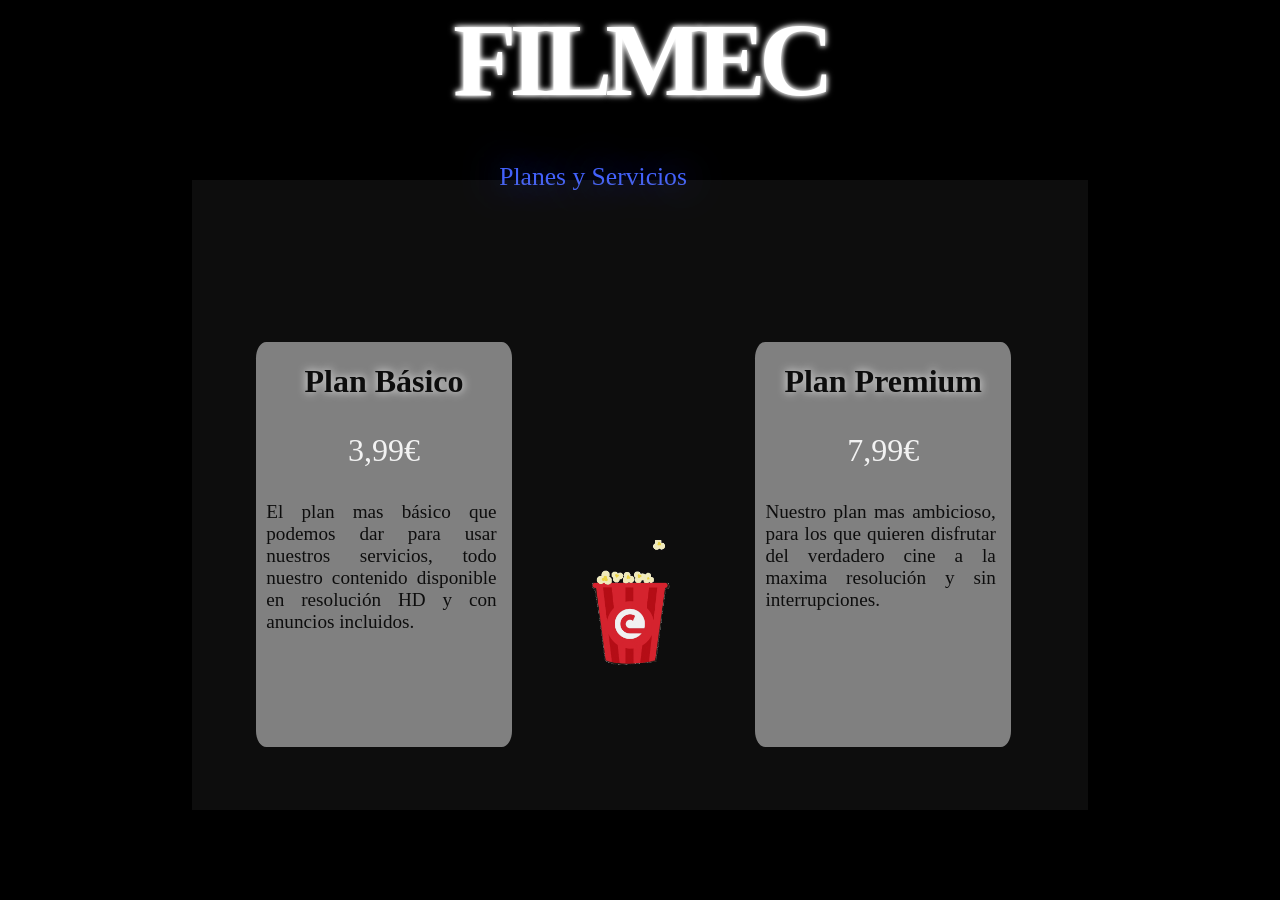
<file: index.html>
<!DOCTYPE html>
<html lang="es">
<head>
    <meta charset="UTF-8">
    <meta http-equiv="X-UA-Compatible" content="IE=edge">
    <meta name="viewport" content="width=device-width, initial-scale=1.0">
    <link rel="stylesheet" href="/CSS/style.css">
    <title>Estrategia de Precio</title>
</head>
<body>
    <img src="/img/giphy.gif" alt="p">

    <div class="contenedor">
        <header>
            <div class="area">FILMEC</div>
    </header>

    <div class="neon">Planes y Servicios</div>
    <div class="planb">

        <h1 class="tit">Plan Básico</h1>

        <p class="pr">3,99€</p>
        <p class="tex">El plan mas básico que podemos dar para usar nuestros servicios, todo nuestro contenido disponible en resolución HD y con anuncios incluidos.</p>

    </div>

    <div class="planp">

        <h1 class="tit2">Plan Premium</h1>
        <p class="pr2">7,99€</p>
        <p class="tex">Nuestro plan mas ambicioso, para los que quieren disfrutar del verdadero cine a la maxima resolución y sin interrupciones.</p>

    </div>
    <main>
    

    </main>
    </div>
    
</body>
</html>
</file>
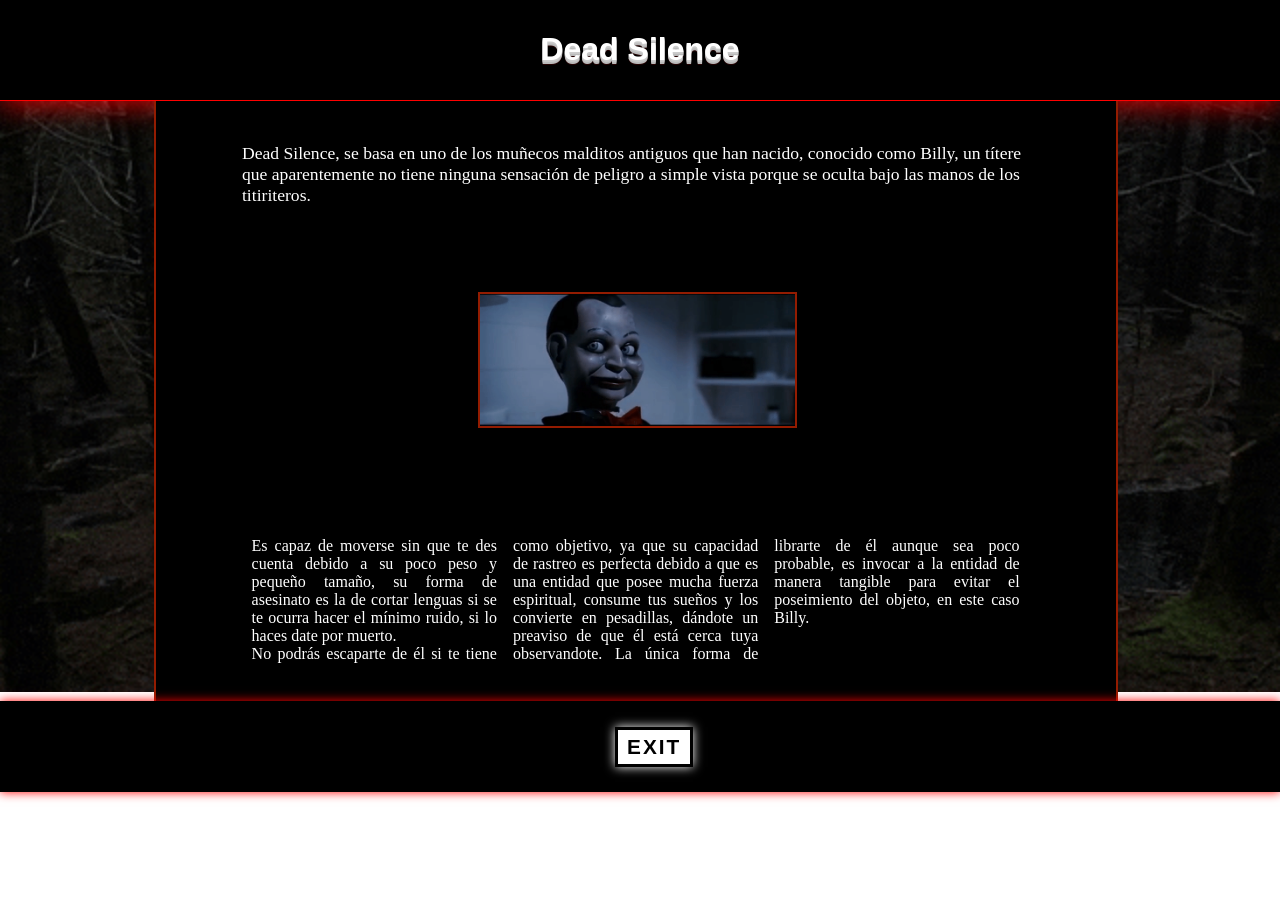
<file: dead.html>
<!DOCTYPE html>
<html lang="es">
<head>
    <meta charset="UTF-8">
    <meta http-equiv="X-UA-Compatible" content="IE=edge">
    <meta name="viewport" content="width=device-width, initial-scale=1.0">
    <link rel="stylesheet" href="./css/dead.css">
    <title>Dead Silence</title>
</head>
<body>
   

    <div class="contenedor">



        <header>

            <h1>Dead Silence</h1>
    

        </header>

        <main>

        <div class="pa1">

            <p>

                Dead Silence, se basa en uno de los muñecos malditos antiguos que han nacido, conocido como Billy, un títere que 
                aparentemente no tiene ninguna sensación de peligro a simple vista porque se oculta bajo las manos de los titiriteros.
            </p>

            <img src="./img/billy.gif" alt="billy" class="b">
        
        </div>

        <div class="pa2">

            <p class="colu">

                Es capaz de moverse sin que te des cuenta debido a su poco peso y pequeño tamaño, su forma de asesinato es la de cortar lenguas
                si se te ocurra hacer el mínimo ruido, si lo haces date por muerto.<br>
                No podrás escaparte de él si te tiene como objetivo, ya que su capacidad de rastreo es perfecta debido a que es una entidad 
                que posee mucha fuerza espiritual, consume tus sueños y los convierte en pesadillas, dándote un preaviso de que él está cerca
                tuya observandote. La única forma de librarte de él aunque sea poco probable, es invocar a la entidad de manera tangible para
                evitar el poseimiento del objeto, en este caso Billy.
            </p>

        </div>   
        
        </main>


        <footer>


            <div class="volver">

                <a href="./historiasmen.html" target="_self" rel="noopener noreferre" class="exit"> EXIT </a>
     
     
             </div>

        </footer>



    </div>
    
</body>
</html>
</file>
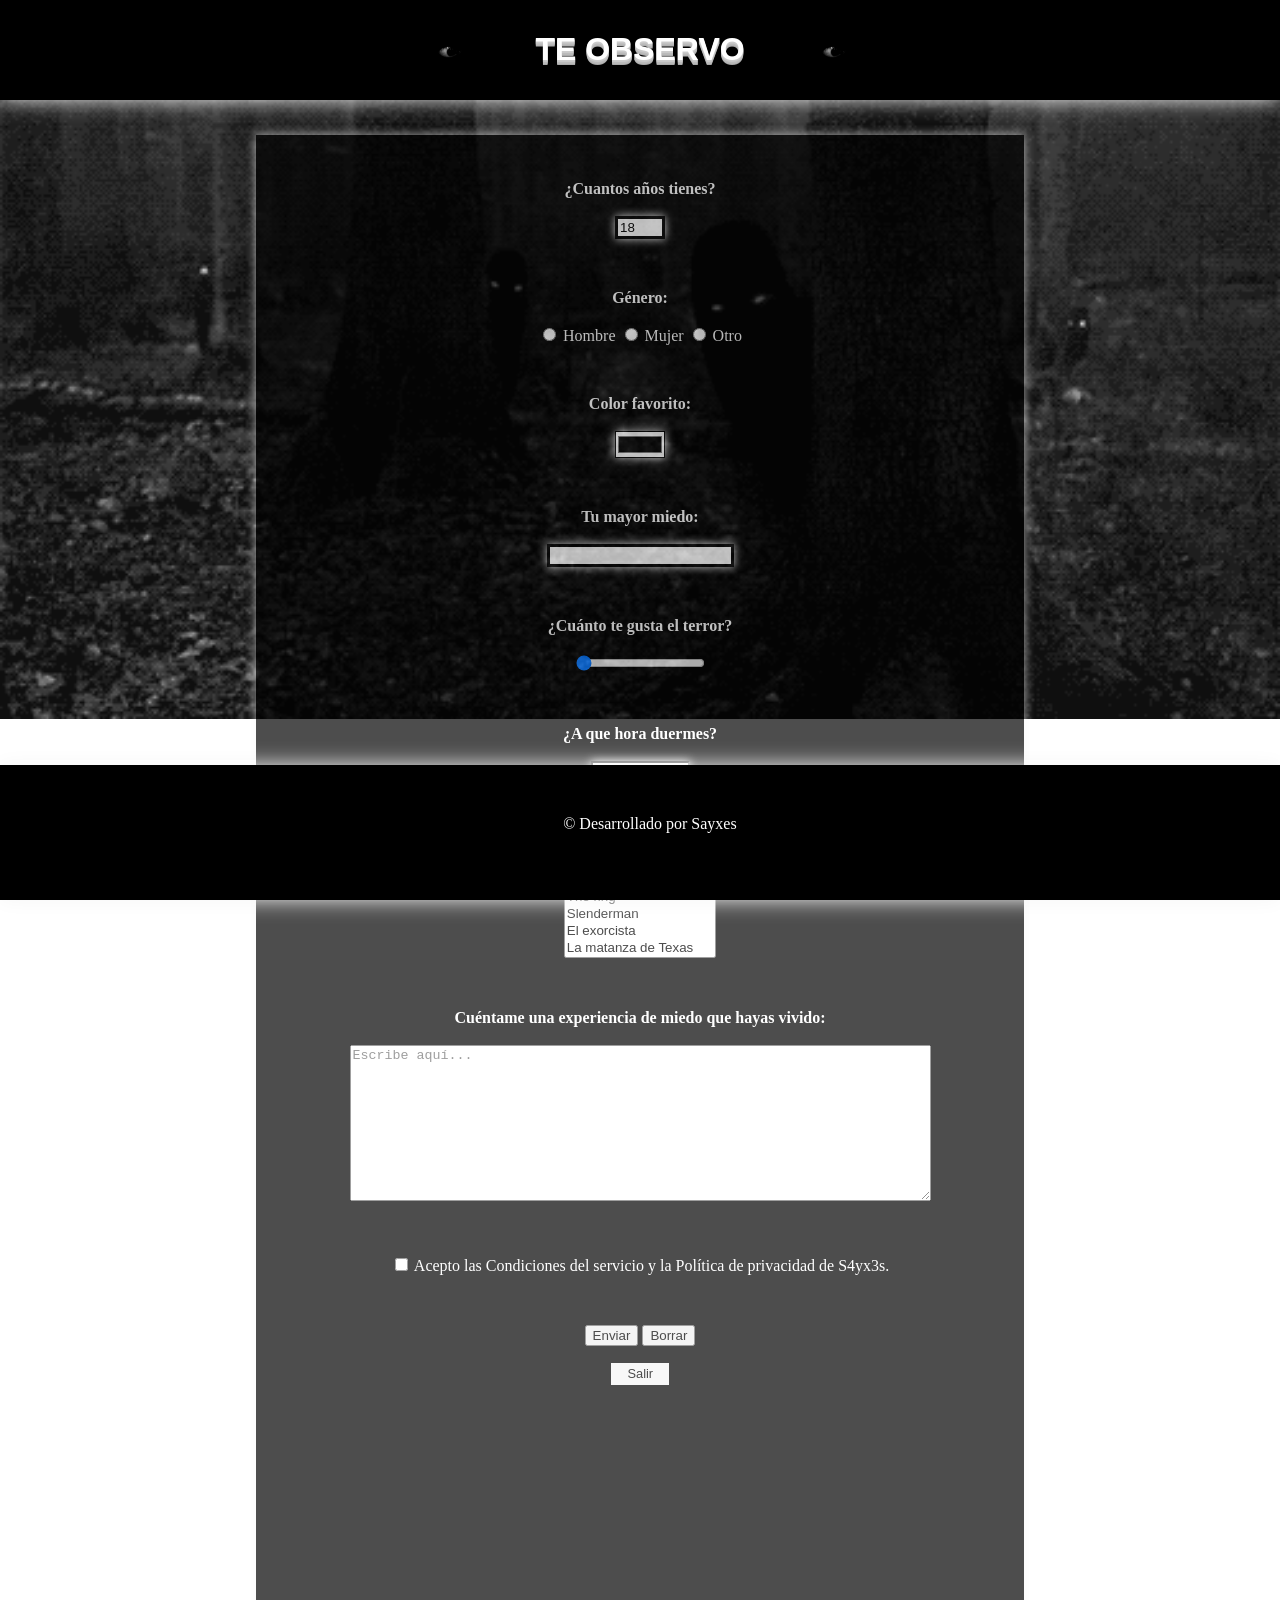
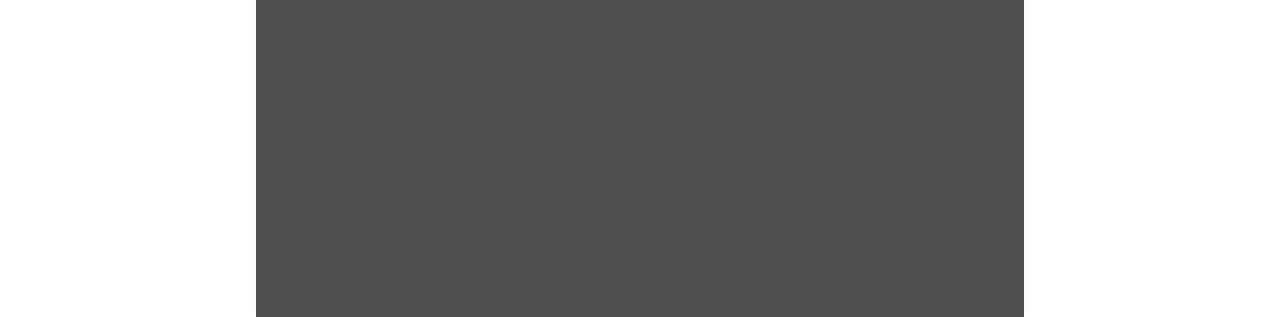
<file: form.html>
<!DOCTYPE html>
<html lang="es">
<head>
    <meta charset="UTF-8">
    <meta http-equiv="X-UA-Compatible" content="IE=edge">
    <meta name="viewport" content="width=device-width, initial-scale=1.0">
    <link rel="stylesheet" href="./css/form.css">
    <title>Formulario</title>
</head>
<body>

    <img src="./img/fonfor.gif" alt="fondo" class="fon">

    <div class="contenedor">

        <header>

            <h1>TE OBSERVO</h1>
            <img src="./img/ojo.gif" alt="ojo" class="oj">
            <img src="./img/ojo.gif" alt="ojo" class="oj1">

        </header>

        <main>
          
                <form>

                <fieldset> 

                    <p>
                    <label><b>¿Cuantos años tienes?</b></label>

                    <br>
                    <br>


                    <input type="number" name="años" max="80" min="18" value="18">
                    </p>
                
                    <br>
                    <p>
                    <label><b>Género:</b></label>
                    
                    <br>
                    <br>
                    <input type="radio" name="g" value="h"> Hombre
                    <input type="radio" name="g" value="m"> Mujer
                    <input type="radio" name="g" value="ot"> Otro

                    </p>
                    <br>

                    <p>
                    <label><b>Color favorito:</b></label>
                    <br>
                    <br>
                    <input type="color" name="fv">
                    
                    </p>

                    <br>
                    <p>
                        <label><b>Tu mayor miedo:</b></label>
                        <br>
                        <br>
                        <input type="text" name="miedo" size=21 class="mi" required>
                    </p>
                    
                    <br>
                    <p>
                        <label><b>¿Cuánto te gusta el terror?</b></label>
                        <br>
                        <br>
                        <input type="range" name="miedo" max=5 min=0 value=0>
                    </p>
                    <br>
                    <p>
                        <label><b>¿A que hora duermes?</b></label>
                        <br>
                        <br>
                        <input type="time" name="dormir">
                    </p>

                    <br>
                    <p>
                        <label><b>Elige las películas de terror que conozcas</b></label>
                        <br>
                        <br>
                        <select name="menu[]" size="5" multiple>

                            <option value="1">---------------------------------</option>
                            <option value="2">The ring</option>
                            <option value="3">Slenderman</option>
                            <option value="4">El exorcista</option>
                            <option value="5">La matanza de Texas</option>
                            <option value="6">Dead Silence</option>
                          </select>
                    </p>

                    <br>

                    <p>
                        <label><b>Cuéntame una experiencia de miedo que hayas vivido:</b></label>
                        <br>
                        <br>
                        <textarea name="texto" rows="10" cols="70" placeholder="Escribe aquí..."></textarea>
                    </p>
                    <br>
                    <p> 
                        <input type="checkbox" name="casilla" required>
                
                        
                        Acepto las Condiciones del servicio y la Política de privacidad de S4yx3s.
                
                    </p>  
                    <br>
                        <p>
                            <input type="submit" value="Enviar" class="boton">
                            <input type="reset" value="Borrar">
                           
                       
                        </p>


                 <p class="salir"><a href="./index.html" class="sal">Salir</a></p>    
                </fieldset>
                </form>
        </main>

  

        <footer>


            <p class="copy">© Desarrollado por Sayxes</p>

        </footer>




    </div>

    
</body>
</html>
</file>
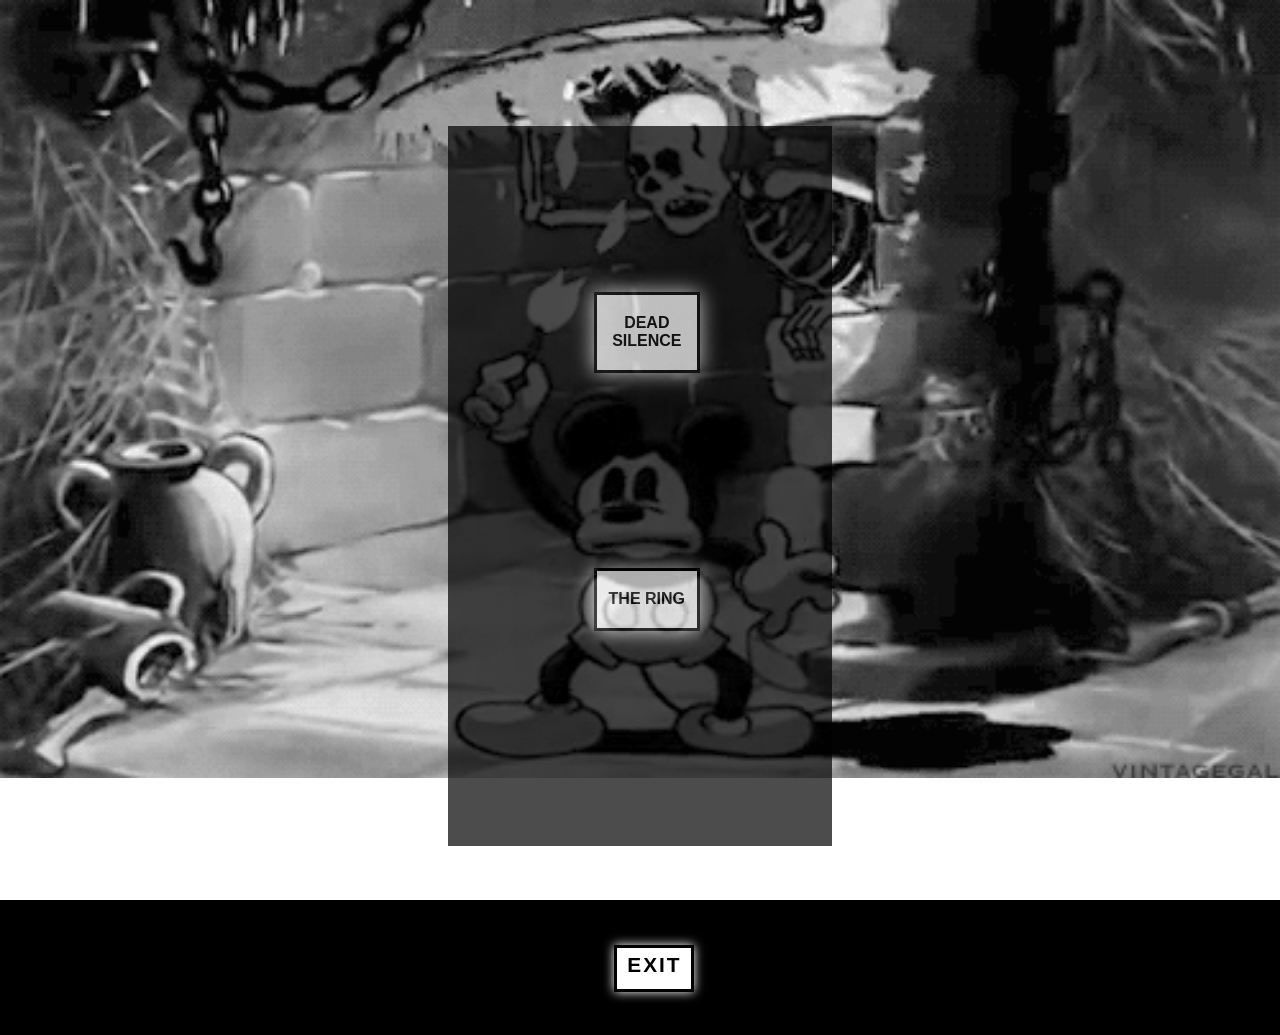
<file: historiasmen.html>
<!DOCTYPE html>
<html lang="es">
<head>
    <meta charset="UTF-8">
    <meta http-equiv="X-UA-Compatible" content="IE=edge">
    <meta name="viewport" content="width=device-width, initial-scale=1.0">
    <link rel="stylesheet" href="./css/historiasmen.css">
    <title>M3nu</title>
</head>
<body>

    
    <div class="contenedor">

        <main>

            <div class="d">

                <p><a href="./dead.html" target="_self" rel="noopener noreferre" class="dead">Dead Silence</a></p>
            </div>

            <div class="r">

                <p><a href="./ring.html" target="_self" rel="noopener noreferre" class="ring">The Ring</a></p>
            </div>           
            


        </main>


        





    </div>

    <footer>
        
        <div class="volver">

           <a href="./index.html" target="_self" rel="noopener noreferre" class="exit"> EXIT </a>


        </div>
    </footer>
</body>
</html>
</file>
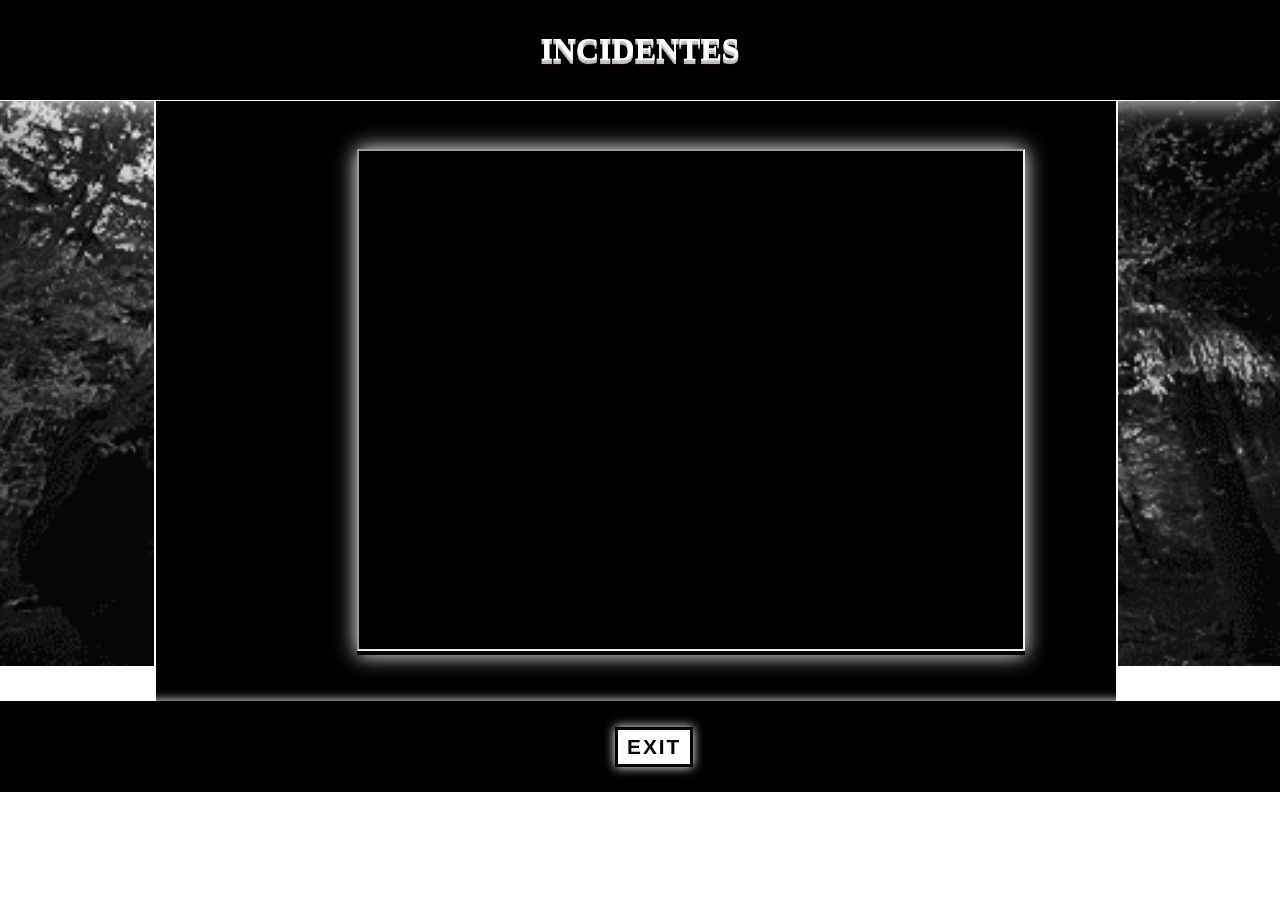
<file: incidentes.html>
<!DOCTYPE html>
<html lang="es">
<head>
    <meta charset="UTF-8">
    <meta http-equiv="X-UA-Compatible" content="IE=edge">
    <meta name="viewport" content="width=device-width, initial-scale=1.0">
    <link rel="stylesheet" href="./css/incidentes.css">
    <title>Incidentes</title>
</head>
<body>

    
    <div class="contenedor">



        <header>

            <h1>INCIDENTES</h1>
    

        </header>

        <main>
         
        <div class="v1">   

            <iframe width="664" height="498" src="https://www.youtube.com/embed/7_MYN0NT4mg" title="01000001 01011001 01010101 01000100 01000001"  allow="accelerometer; autoplay; clipboard-write; encrypted-media; gyroscope; picture-in-picture" allowfullscreen></iframe>
        
            
        </div> 

            
        </main>


        <footer>


            <div class="volver">

                <a href="./index.html" target="_self" rel="noopener noreferre" class="exit"> EXIT </a>
     
     
             </div>

        </footer>



    </div>
    
</body>
</html>
</file>
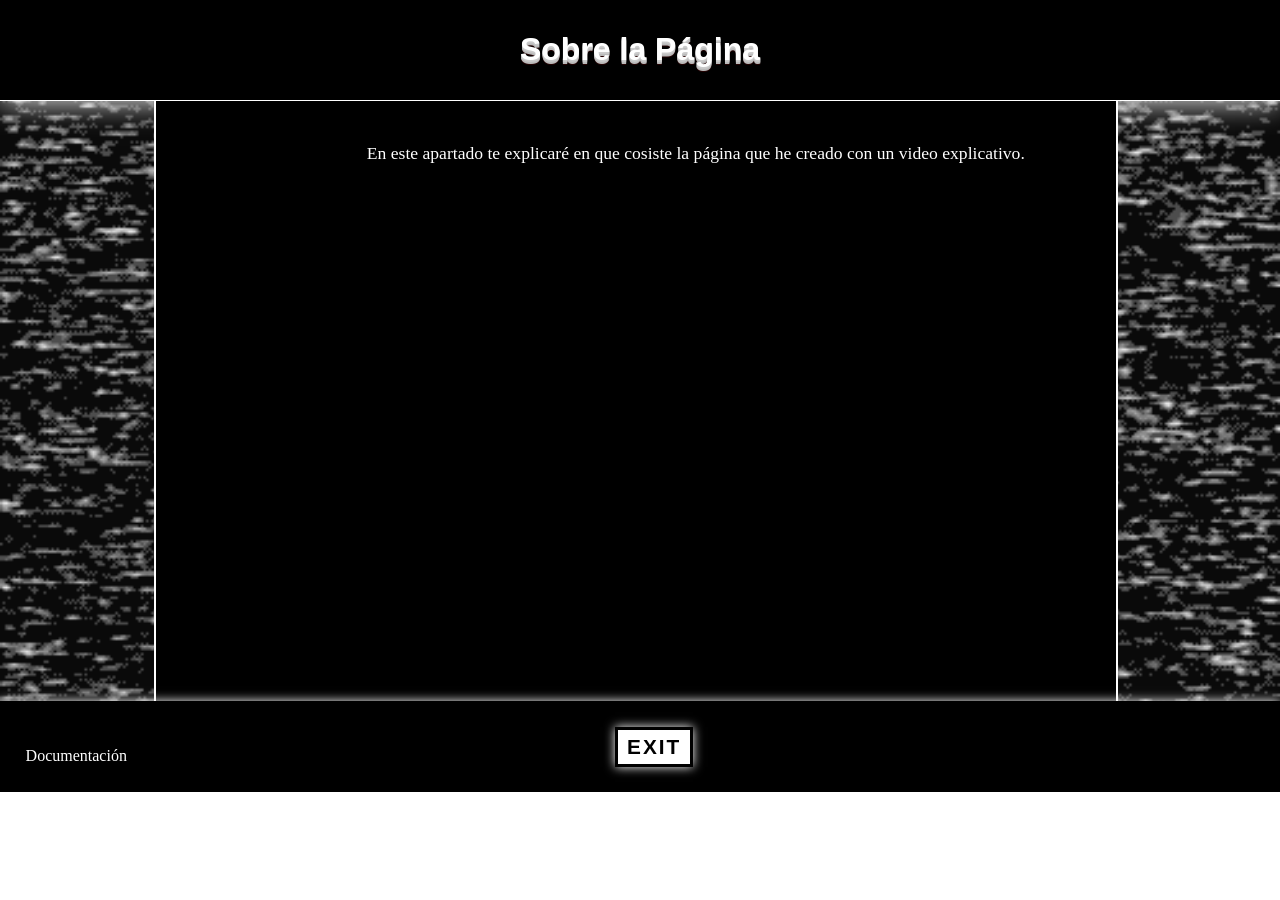
<file: info.html>
<!DOCTYPE html>
<html lang="es">
<head>
    <meta charset="UTF-8">
    <meta http-equiv="X-UA-Compatible" content="IE=edge">
    <meta name="viewport" content="width=device-width, initial-scale=1.0">
    <link rel="stylesheet" href="./css/info.css">
    <title>Sobre el Proyecto</title>
</head>
<body>

    <div class="contenedor">



        <header>

            <h1>Sobre la Página</h1>
    

        </header>

        <main>

            <div class="pa1">

                <p>
    
                    En este apartado te explicaré en que cosiste la página que he creado con un video explicativo.
                </p>
                
               

        
            </div>

            <iframe width="885" height="490" src="https://www.youtube.com/embed/evL-Nl5IHBw" title="Mi página web | Victor Ailas" frameborder="0" allow="accelerometer; autoplay; clipboard-write; encrypted-media; gyroscope; picture-in-picture" allowfullscreen></iframe>


    
        </main>


        <footer>


            <div class="volver">

                <a href="./index.html" target="_self" rel="noopener noreferre" class="exit"> EXIT </a>
     
     
             </div>

             <a href="./Crea una Web Sencilla.pdf" class="pdf">Documentación</a>
        </footer>



    </div>
    
</body>
</html>
</file>
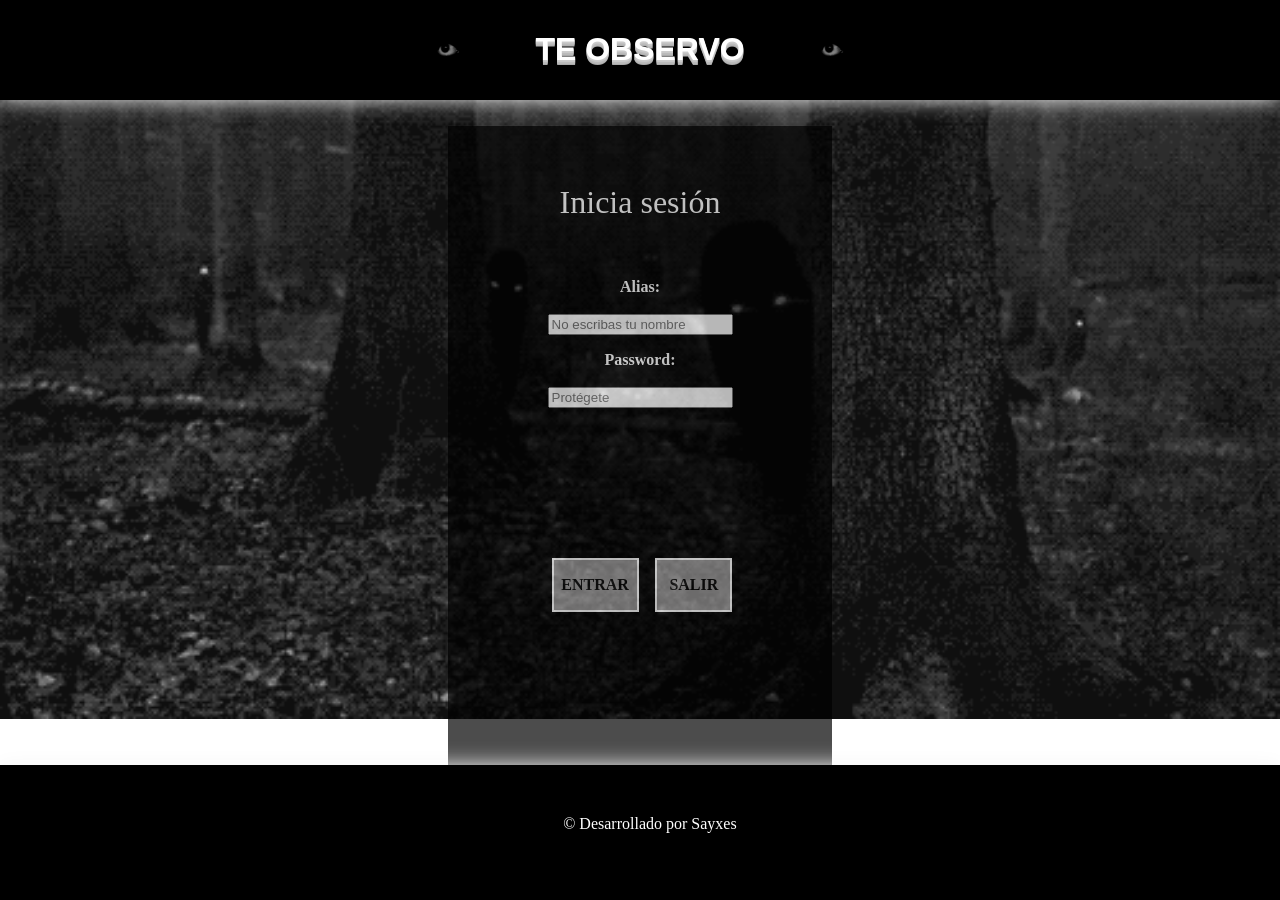
<file: iniform.html>
<!DOCTYPE html>
<html lang="es">
<head>
    <meta charset="UTF-8">
    <meta http-equiv="X-UA-Compatible" content="IE=edge">
    <meta name="viewport" content="width=device-width, initial-scale=1.0">
    <link rel="stylesheet" href="./css/iniform.css">
    <title>Formulario</title>
</head>
<body>

    <img src="./img/fonfor.gif" alt="fondo" class="fon">

    <div class="contenedor">

        <header>

            <h1>TE OBSERVO</h1>
            <img src="./img/ojo.gif" alt="ojo" class="oj">
            <img src="./img/ojo.gif" alt="ojo" class="oj1">

        </header>

        <main>
        
            <form action="procesarformulario.php" method="post">

         <fieldset>         
        <legend class="ti">Inicia sesi&oacute;n</legend>
        <p>
            
            <label id="ali"><b>Alias:</b></label>
            <br>
            <br>
            <input type="text" name="nom" size="21" placeholder="No escribas tu nombre">
            
            
        
        </p>
    
        <p>
            <label id="contra"><b>Password:</b></label>
            <br>
            <br>
    
            <input type="password" name="psw" size="21" placeholder="Protégete">
    
        </p>


    </fieldset>  
        
        </form>

        <div class="ent">

            <p class="entr"><a href="./form.html" target="_self" rel="noopener noreferrer" class="entrar">ENTRAR</a></p>
        </div>


        <div class="ex">

            <p class="bex"><a href="./index.html" target="_self" rel="noopener noreferrer" class="exit">SALIR</a></p>
        </div>


        </main>
     

        <footer>


            <p class="copy">© Desarrollado por Sayxes</p>

        </footer>




    </div>

    
</body>
</html>
</file>
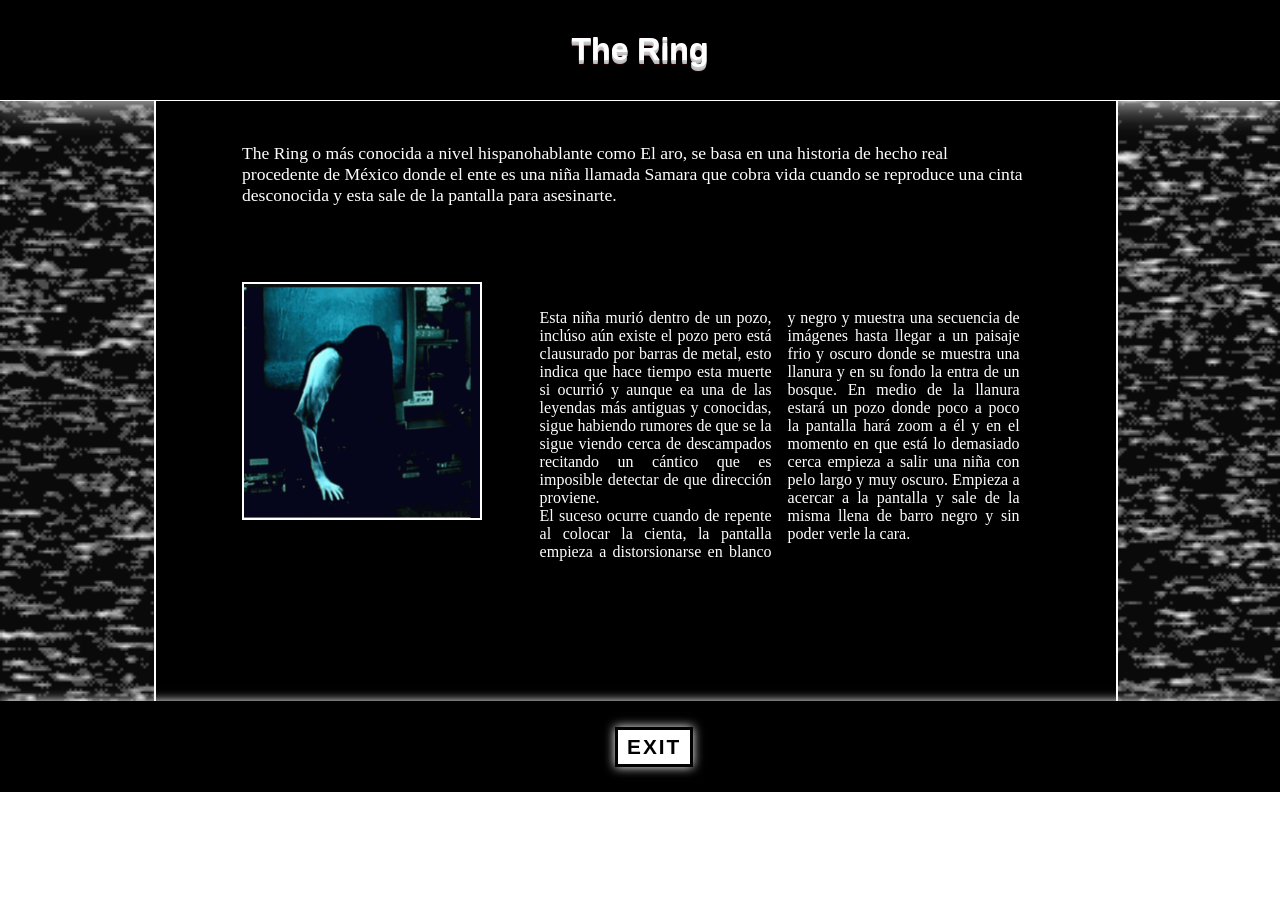
<file: ring.html>
<!DOCTYPE html>
<html lang="es">
<head>
    <meta charset="UTF-8">
    <meta http-equiv="X-UA-Compatible" content="IE=edge">
    <meta name="viewport" content="width=device-width, initial-scale=1.0">
    <link rel="stylesheet" href="./css/ring.css">
    <title>The Ring</title>
</head>
<body>

    <div class="contenedor">



        <header>

            <h1>The Ring</h1>
    

        </header>

        <main>

            <div class="pa1">

                <p>
    
                    The Ring o más conocida a nivel hispanohablante como El aro, se basa en una historia de hecho real procedente de México
                    donde el ente es una niña llamada Samara que cobra vida cuando se reproduce una cinta desconocida y esta sale de la pantalla
                    para asesinarte.
                </p>
                
                <img src="./img/thering.gif" alt="ring" class="r">

        
            </div>



            <div class="pa2">

                <p class="colu">
    
                Esta niña murió dentro de un pozo, inclúso aún existe el pozo pero está clausurado por barras de metal, esto 
                indica que hace tiempo esta muerte si ocurrió y aunque ea una de las leyendas más antiguas y conocidas,
                sigue habiendo rumores de que se la sigue viendo cerca de descampados recitando un cántico que es imposible
                detectar de que dirección proviene.<br>
                El suceso ocurre cuando de repente al colocar la cienta, la pantalla empieza a distorsionarse en blanco y negro 
                y muestra una secuencia de imágenes hasta llegar a un paisaje frio y oscuro donde se muestra una llanura y en su fondo
                la entra de un bosque. En medio de la llanura estará un pozo donde poco a poco la pantalla hará zoom a él y en el 
                momento en que está lo demasiado cerca empieza a salir una niña con pelo largo y muy oscuro.
                Empieza a acercar a la pantalla y sale de la misma llena de barro negro y sin poder verle la cara.
                </p>
            </div>
        </main>


        <footer>


            <div class="volver">

                <a href="./historiasmen.html" target="_self" rel="noopener noreferre" class="exit"> EXIT </a>
     
     
             </div>

        </footer>



    </div>
    
</body>
</html>
</file>
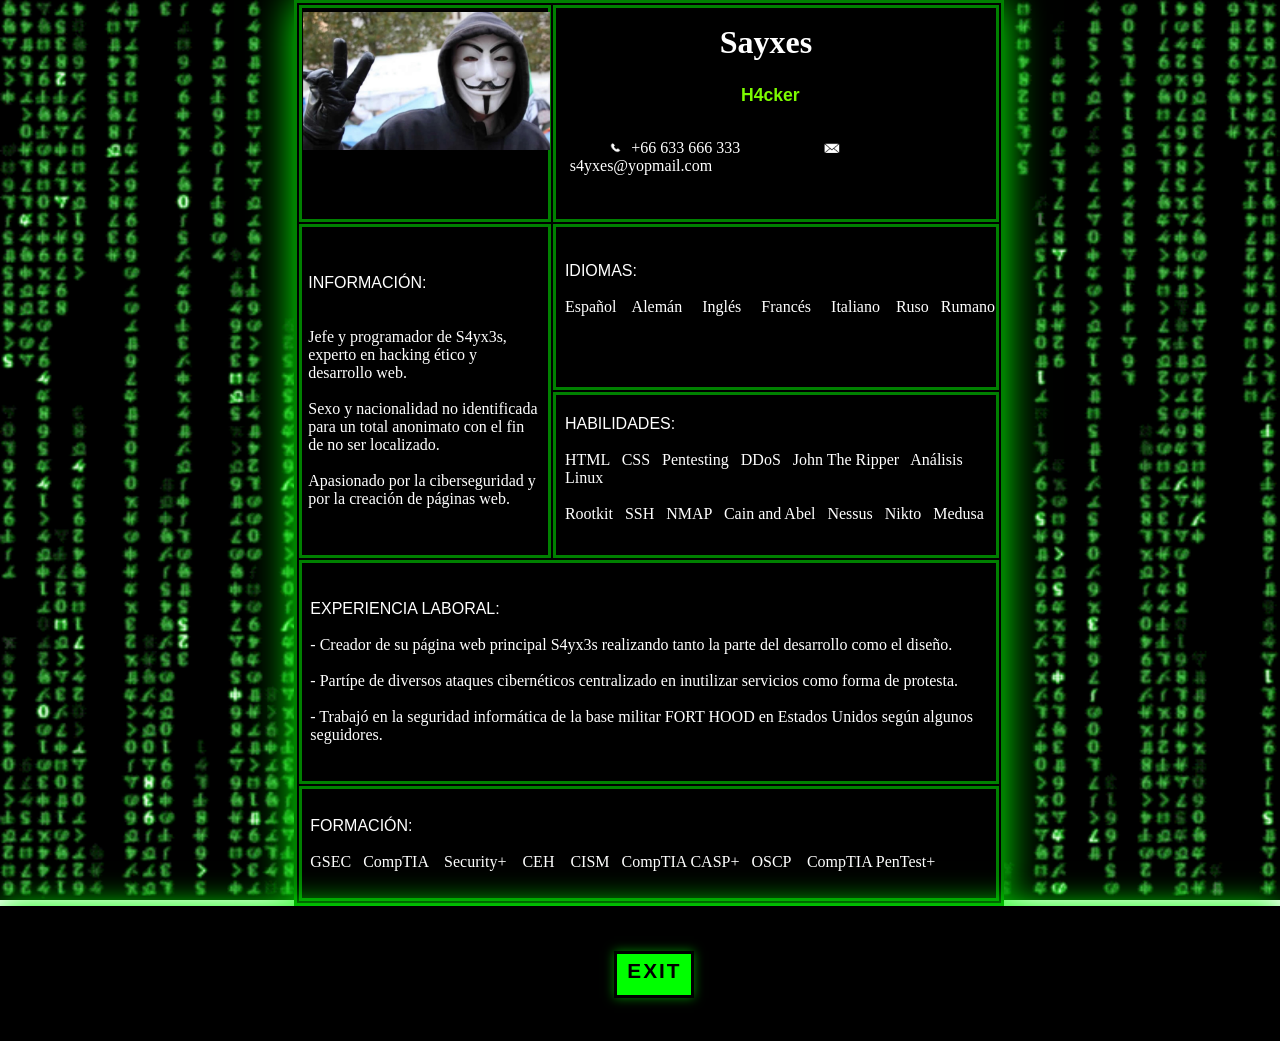
<file: sayxes.html>
<!DOCTYPE html>
<html lang="es">
<head>
    <meta charset="UTF-8">
    <meta http-equiv="X-UA-Compatible" content="IE=edge">
    <meta name="viewport" content="width=device-width, initial-scale=1.0">
    <link rel="stylesheet" href="./css/sayxes.css">
    <title>Sayxes</title>
</head>
<body>

    <img src="./img/fondosay.gif" alt="señal" class="sayfondo">
    <main>

        <table>
            <tr>
                <td class="ft"><img src="./img/sayfoto.jpg" alt="anony" class="foto"></td>

                <td colspan=5>

                    <h1 class="s">Sayxes</h1>
                    <h2 class="h">H4cker</h2>

                    <p class="con">
                    <img src="./img/telefono.jpg" alt="telefono" class="tl">+66 633 666 333
                    </p>
                    
                    <p class="con">
                    <img src="./img/email.jpg" alt="email" class="email">s4yxes@yopmail.com
                    </p>
                </td>
               
                
            </tr>

            <tr>
                
                <td rowspan=2 class="info">

                    <p class="info">
                        <span class="pe1">INFORMACI&Oacute;N:</span>
                        <br>
                        <br>
                        <br>
                        Jefe y programador de S4yx3s, experto en hacking &eacute;tico y desarrollo web.
                        <br>
                        <br>
                        Sexo y nacionalidad no identificada para un total anonimato con el fin de no ser localizado.
                        <br>
                        <br>
                        Apasionado por la ciberseguridad y por la creaci&oacute;n de p&aacute;ginas web. 

                    </p>
                </td>


                <td colspan=5 >
                    
                    <p class="idio">
                    <span class="idi">IDIOMAS:</span>
                        <br>
                        <br>
                         Español &nbsp; &nbsp;Alem&aacute;n &nbsp; &nbsp; Ingl&eacute;s &nbsp; &nbsp; Franc&eacute;s 
                         &nbsp; &nbsp; Italiano &nbsp; &nbsp;Ruso&nbsp; &nbsp;Rumano

                    </p>
                </td>
             

            </tr>
            <tr>
                <td colspan=5>

                    
            <p class="hab">
                <span class="hab1">HABILIDADES:</span>
                <br>
                <br>
               
                HTML&nbsp; &nbsp;CSS&nbsp; &nbsp;Pentesting&nbsp; &nbsp;DDoS&nbsp; &nbsp;John The Ripper&nbsp; &nbsp;An&aacute;lisis&nbsp; &nbsp;
                Linux
                <br>
                <br>
                Rootkit&nbsp; &nbsp;SSH&nbsp; &nbsp;NMAP&nbsp; &nbsp;Cain and Abel&nbsp; &nbsp;Nessus&nbsp; &nbsp;Nikto&nbsp; &nbsp;Medusa
            </p>

                </td>
                
                

            </tr>
            <tr>
                <td colspan=6>
                    <p class="exp">
                        <span class="exp1">EXPERIENCIA LABORAL:</span>
                       <br>
                       <br>

                    - Creador de su p&aacute;gina web principal S4yx3s realizando tanto la parte del desarrollo como el diseño.
                    <br>
                    <br>
                    - Part&iacute;pe de diversos ataques cibern&eacute;ticos centralizado en inutilizar servicios como forma de protesta.
                    <br>
                    <br>
                    - Trabajó en la seguridad inform&aacute;tica de la base militar FORT HOOD en Estados Unidos según algunos seguidores.
                    </p>
                </td>
                
                

            </tr>
            <tr>
                <td colspan=6>
                    <p class="for">
                        
                        <span class="for1">FORMACI&Oacute;N:</span>
                        <br>
                        <br>
                        GSEC&nbsp; &nbsp;CompTIA &nbsp; &nbsp;Security+&nbsp; &nbsp; CEH &nbsp; &nbsp;CISM&nbsp; &nbsp;CompTIA CASP+&nbsp; &nbsp;OSCP&nbsp; &nbsp;
                        CompTIA PenTest+

                       
                    </p>
                </td>
                
                

            </tr>
        </table>
    </main>
    <footer>
        <div class="volver">

            <a href="./index.html" target="_self" rel="noopener noreferre" class="exit"> EXIT </a>


        </div>
    </footer>
</body>
</html>
</file>
<file: CSS/style.css>
body, html { 
    margin: 0px; 
    padding:0; 
    height:100%; 
    background-color: black;

}
  .contenedor { 
    min-height:100%; 
    position:relative; 
  } 



.area {
  text-align: center;
  font-family:'Segoe UI', Tahoma, Geneva, Verdana, sans-serif
  margin-top: 1%;
  font-size: 6.5em;
  color: #fff;
  letter-spacing: -7px;
  font-weight: 700;
  text-transform: uppercase;
  text-shadow: 0px 0px 5px #fff, 0px 0px 7px #fff;
}

@keyframes blur {
  from {
    text-shadow:0px 0px 10px #fff,
      0px 0px 10px #fff, 
      0px 0px 25px #fff,
      0px 0px 25px #fff,
      0px 0px 25px #fff,
      0px 0px 25px #fff,
      0px 0px 25px #fff,
      0px 0px 25px #fff,
      0px 0px 50px #fff,
      0px 0px 50px #fff,
      0px 0px 50px #7B96B8,
      0px 0px 150px #7B96B8,
      0px 10px 100px #7B96B8,
      0px 10px 100px #7B96B8,
      0px 10px 100px #7B96B8,
      0px 10px 100px #7B96B8,
      0px -10px 100px #7B96B8,
      0px -10px 100px #7B96B8;
  }
}

main{
    position: absolute;
    left: 15%;
    top: 20%;
    background-color: grey;
    width: 70%;
    height: 70%;
    opacity: 0.1;
}

@font-face {
    font-family: neon;
    src: url(https://s3-us-west-2.amazonaws.com/s.cdpn.io/707108/neon.ttf);
  }
  

  .neon {
    position: absolute;
    left: 39%;
    font-family: neon;
    color: #4261fb;
    font-size: 2vw;
    line-height: 9vw;
    text-shadow: 0 0 3vw #4261fb;
  }
  

  .neon {
    animation: neon 1s ease infinite;
    -moz-animation: neon 1s ease infinite;
    -webkit-animation: neon 1s ease infinite;
  }
  
  @keyframes neon {
    0%,
    100% {
      text-shadow: 0 0 1vw #4261fb, 0 0 3vw #4261fb, 0 0 10vw #4261fb, 0 0 10vw #4261fb, 0 0 .4vw #4261fb, .5vw .5vw .1vw #4261fb;
      color: #ffffff;
    }
    50% {
      text-shadow: 0 0 .5vw #800E0B, 0 0 1.5vw #800E0B, 0 0 5vw #800E0B, 0 0 5vw #800E0B, 0 0 .2vw #800E0B, .5vw .5vw .1vw #4261fb;
      color: #4261fb;
    }
  }
  
  .planb{
    position: absolute;
    background: grey;
    left: 20%;
    top: 38%;
    width: 20%;
    height: 45%;
    border-radius: 4%;
  }
  .tit{
    text-align: center;
    color: black;
    text-shadow: 0px 0px 10px rgb(255, 255, 255);
  }
  
  .planp{
    position: absolute;
    background: grey;
    left:59%;
    top: 38%;
    width: 20%;
    height: 45%;
    border-radius: 4%;
  }
  .tit2{
    text-align: center;
    color: black;
    text-shadow: 0px 0px 10px rgb(255, 255, 255);
  }
  
  .pr {
    font-size: 2em;
    color: #fff;
    text-align: center;
    -webkit-animation: glow 1s ease-in-out infinite alternate;
    -moz-animation: glow 1s ease-in-out infinite alternate;
    animation: glow 0.5s ease-in-out infinite alternate;
  }
  
  @-webkit-keyframes glow {
    from {
      text-shadow: 0 0 10px #fff, 0 0 20px #fff, 0 0 30px #209113, 0 0 40px #209113, 0 0 50px #209113, 0 0 60px #209113, 0 0 70px #209113;
    }
    to {
      text-shadow: 0 0 20px #fff, 0 0 30px #2cc240, 0 0 40px #2cc240, 0 0 50px #2cc240, 0 0 60px #2cc240, 0 0 70px #2cc240, 0 0 80px #2cc240;
    }
  }

  .tex{

    
    text-align: justify;
    width: 90%;
    margin-left: 4%;
    margin-top: 6%;
    font-size: 1.2em;
  }

  .pr2 {
    font-size: 2em;
    color: #fff;
    text-align: center;
    -webkit-animation: glow1 1s ease-in-out infinite alternate;
    -moz-animation: glow1 1s ease-in-out infinite alternate;
    animation: glow1 0.5s ease-in-out infinite alternate;
  }
  
  @-webkit-keyframes glow1 {
    from {
      text-shadow: 0 0 10px #fff, 0 0 20px #fff, 0 0 30px #df0303, 0 0 40px #df0303, 0 0 50px #df0303, 0 0 60px #df0303, 0 0 70px #df0303;
    }
    to {
      text-shadow: 0 0 20px #fff, 0 0 30px #e22d2d, 0 0 40px #e22d2d 0 0 50px #e22d2d, 0 0 60px #e22d2d, 0 0 70px #e22d2d, 0 0 80px #e22d2d;
    }
  }

  img{

    position: absolute;
    left: 44%;
    top: 60%;
    width: 10%;
  }
</file>
<file: css/dead.css>
body, html { 
    margin: 0px; 
    padding:0; 
    height:100%; 
}

body{

    background-image: url(../img/dead.gif);
    background-repeat: no-repeat;
    background-size: 100%;

}
  .contenedor { 
    min-height:100%; 
    position:relative; 
  } 

  header{

    position: static;
    padding:10px; 
    height: 80px; 
    background:black; 
    border-bottom: 1px solid red;
    color: white;
    font-size: 1em;
    font-weight: bold;
    font-family: Helvetica;
    box-shadow: 0 0 30px red;
    text-shadow: 
      0 1px 0 #ccc, 
      0 2px 0 #c9c9c9, 
      0 3px 0 #bbb, 
      0 4px 0 #b9b9b9, 
      0 5px 0 rgb(37, 3, 3), 
      0 6px 1px rgba(0,0,0,.1), 
      0 0 5px rgba(0,0,0,.1), 
      0 1px 3px rgba(0,0,0,.3), 
      0 3px 5px rgba(0,0,0,.2), 
      0 5px 10px rgba(0,0,0,.25), 
      0 10px 10px rgba(0,0,0,.2), 
      0 20px 20px rgba(0,0,0,.15);

    text-align: center;



    
  }

    main { 
    
        position: relative;
        left: 12%;
        background-color:black;
        width: 75%;
        height: 600px;
        border-left: 2px solid #931C01;
        border-right: 2px solid #931C01;
       
      
  }

  div.pa1{

    position:absolute;
    top:4%;
    left: 9%;
    color: white;
    font-size: 1.1em;
    width: 82%;
  }

  .b{

    position: absolute;
    top:170%;
    left: 30%;
    width: 40%;
    border: 2px solid #931C01;
  }

  .pa2{

    position: absolute;
    width: 80%;
    left: 10%;
    color: white;
    top:70%
  }
  .colu{

    column-count: 3;
    text-align: justify;
  }
  footer{
    position: relative;
    background: black;
    height: 10%;
    padding: 2%;
    box-shadow: 0 0 10px red;
  
}


.volver{
    position: relative;
    left: 48%;
    top: 33%;
    background-color: white;
    width: 5%;
    height: 23%;
    text-align: center;
    font-size: 1.3em;
    margin: 0%;
    padding: 5px;
    border: 3px black solid;
    box-shadow: 0 0 10px white;
    letter-spacing: 2px;
  
 
}
a.exit {
    color:black;
    font-weight: bold;
    text-decoration: none;
    font-family:Verdana, Geneva, Tahoma, sans-serif
    
}
.volver:hover{

    background-color: red;
    border: 2px solid white;

}
</file>
<file: css/form.css>
body, html { 
    margin: 0px; 
    padding:0; 
    height:100%; 
}

.contenedor { 
    min-height:100%; 
    position:relative; 
    

  } 

.fon{

    position: fixed;
    width: 100%;
}


header{

    position: static;
    padding:10px; 
    height: 80px; 
    background:black; 
    color: white;
    font-size: 1em;
    font-weight: bold;
    font-family: Helvetica;
    box-shadow: 0 0 20px whitesmoke;
    text-shadow: 
      0 1px 0 #ccc, 
      0 2px 0 #c9c9c9, 
      0 3px 0 #bbb, 
      0 4px 0 #b9b9b9, 
      0 5px 0 #aaa, 
      0 6px 1px rgba(0,0,0,.1), 
      0 0 5px rgba(0,0,0,.1), 
      0 1px 3px rgba(0,0,0,.3), 
      0 3px 5px rgba(0,0,0,.2), 
      0 5px 10px rgba(0,0,0,.25), 
      0 10px 10px rgba(0,0,0,.2), 
      0 20px 20px rgba(0,0,0,.15);

    text-align: center;



    
  }

.oj{

    position: absolute;
    top: 2.8%;
    left: 33%;
    width: 4%;
}
.oj1{

    position: absolute;
    top: 2.8%;
    left: 63%;
    width: 4%;
}

main{

    position: absolute;
    top: 15%;
    left: 20%;
    height: 198%;
    width: 60%;
    background-color: black;
    opacity: 0.7;
    box-shadow: 0 0 10px whitesmoke;
  
}

form{

  color: white;
  text-align: center;
  margin-top: 3%;
}

fieldset{

  border: 0;
}

.mi{

  box-shadow: 0 0 10px white;
  border: 3px solid black;

}
input[type="number"] {

box-shadow: 0 0 10px white;
border: 3px solid black;


}
input[type="color"] {

  background-color: white;
  padding: 0%;
  box-shadow: 0 0 10px white;
  
}

input[type="time"] {

  box-shadow: 0 0 10px white;
  
}

.salir{

  position: relative;
  left: 46%;
  top: 33%;
  background-color:whitesmoke;
  width: 7%;
  height: 23%;
  text-align: center;
  font-size: 0.8em;
  padding: 3px;
  border: 1px black solid;
}

a.sal{

  color:black;
    text-decoration: none;
    font-family:Verdana, Geneva, Tahoma, sans-serif
}



footer { 
    height: 15%; 
    background:black; 
    width:100%; 
    position:fixed; 
    bottom:0; 
    left:0; 
    box-shadow: 0 0 20px whitesmoke;
   
    
  }

  .copy {
    position:absolute;
    left: 44%;
    top: 25%;
    color: white;
    font-size: 100%;
  }
</file>
<file: css/historiasmen.css>
body, html { 
    margin: 0px; 
    padding:0; 
    height:100%; 
    
}

body {

    background-image: url(../img/fondohis.gif);
    background-repeat: no-repeat;
    background-size:100%;
}

.contenedor { 
    min-height:100%; 
    position:relative; 
} 

main{

    position: absolute;
    top: 14%;
    left: 35%;
    height: 80%;
    width: 30%;
    background-color: black;
    opacity: 0.7;

}

div.d{

    
    position: relative;
    top: 23%;
    left: 38%;
    background-color: whitesmoke;
    width: 24%;
    padding: 1%;
    border: 3px solid black;
    font-family:'Trebuchet MS', 'Lucida Sans Unicode', 'Lucida Grande', 'Lucida Sans', Arial, sans-serif;
    text-transform: uppercase;
    font-weight: bold;
    box-shadow: 0 0 20px white;
    text-align: center;
    
}



a.dead{

    text-decoration: none;
    color:black;
    
}

.d:hover{

    background-color:red ;
    box-shadow: 0 0 20px red;
    font-size: 1.1em;
    width: 26%;
    border: 3px white solid;
}


div.r{

    
    position: relative;
    top: 50%;
    left: 38%;
    background-color: whitesmoke;
    width: 24%;
    padding: 1%;
    border: 3px solid black;
    font-family:'Trebuchet MS', 'Lucida Sans Unicode', 'Lucida Grande', 'Lucida Sans', Arial, sans-serif;
    text-transform: uppercase;
    font-weight: bold;
    box-shadow: 0 0 20px white;
    text-align: center;
    
}



a.ring{

    text-decoration: none;
    color:black;
    
}

.r:hover{

    background-color:red ;
    box-shadow: 0 0 20px red;
    font-size: 1.1em;
    border: 3px white solid;
    
}

div.s{

    
    position: relative;
    top: 50%;
    left: 38%;
    background-color: whitesmoke;
    width: 24%;
    padding: 1%;
    border: 3px solid black;
    font-family:'Trebuchet MS', 'Lucida Sans Unicode', 'Lucida Grande', 'Lucida Sans', Arial, sans-serif;
    text-transform: uppercase;
    font-weight: bold;
    box-shadow: 0 0 20px white;
    text-align: center;
    
}



a.slen{

    text-decoration: none;
    color:black;
    
}

.s:hover{

    background-color:red ;
    box-shadow: 0 0 20px red;
    font-size: 1.1em;
    border: 3px white solid;
    
}




footer{
    position: relative;
    background: black;
    height: 15%;
    box-shadow: 0 0 10px white;
  
}


.volver{
    position: relative;
    left: 48%;
    top: 33%;
    background-color: white;
    width: 5%;
    height: 23%;
    text-align: center;
    font-size: 1.3em;
    margin: 0%;
    padding: 5px;
    border: 3px black solid;
    box-shadow: 0 0 10px white;
    letter-spacing: 2px;
  
 
}
a.exit {
    color:black;
    font-weight: bold;
    text-decoration: none;
    font-family:Verdana, Geneva, Tahoma, sans-serif
    
}
.volver:hover{

    background-color: red;
    border: 2px solid white;

}
</file>
<file: css/incidentes.css>
body, html { 
    margin: 0px; 
    padding:0; 
    height:100%; 

}

body {

    background-image: url(../img/inci.gif);
    background-repeat: no-repeat;
    background-size:100%;
}


.contenedor { 
    min-height:100%; 
    position:relative; 
  } 



  header{

    position: static;
    padding:10px; 
    height: 80px; 
    background:black; 
    border-bottom: 1px solid white;
    color: white;
    font-size: 1em;
    font-weight: bold;
    font-family:Georgia, 'Times New Roman', Times, serif;
    box-shadow: 0 0 30px white;
    text-shadow: 
      0 1px 0 #ccc, 
      0 2px 0 #c9c9c9, 
      0 3px 0 #bbb, 
      0 4px 0 #b9b9b9, 
      0 5px 0 rgb(37, 3, 3), 
      0 6px 1px rgba(0,0,0,.1), 
      0 0 5px rgba(0,0,0,.1), 
      0 1px 3px rgba(0,0,0,.3), 
      0 3px 5px rgba(0,0,0,.2), 
      0 5px 10px rgba(0,0,0,.25), 
      0 10px 10px rgba(0,0,0,.2), 
      0 20px 20px rgba(0,0,0,.15);

    text-align: center;



    
  }
    main { 
    
        position: relative;
        left: 12%;
        background-color:black;
        width: 75%;
        height: 600px;
        border-left: 2px solid white;
        border-right: 2px solid white;
       
      
  }

  .v1{

    position: absolute;
    top:8%;
    left: 21%;
    box-shadow: 0 0 20px white;
  }

 footer{
    position: relative;
    background: black;
    height: 10%;
    padding: 2%;
    box-shadow: 0 0 10px white;
  
}


.volver{
    position: relative;
    left: 48%;
    top: 33%;
    background-color: white;
    width: 5%;
    height: 23%;
    text-align: center;
    font-size: 1.3em;
    margin: 0%;
    padding: 5px;
    border: 3px black solid;
    box-shadow: 0 0 10px white;
    letter-spacing: 2px;
  
 
}
a.exit {
    color:black;
    font-weight: bold;
    text-decoration: none;
    font-family:Verdana, Geneva, Tahoma, sans-serif
    
}
.volver:hover{

    background-color: yellow;
    border: 2px solid white;
    border: 3px solid black;

}
</file>
<file: css/info.css>
body, html { 
    margin: 0px; 
    padding:0; 
    height:100%; 

}
    
    body{

        background-image: url(../img/ring.gif);
        background-repeat: no-repeat;
        background-size: 100%;
    
    }

  .contenedor { 
    min-height:100%; 
    position:relative; 
  } 


  header{

    position: static;
    padding:10px; 
    height: 80px; 
    background:black; 
    border-bottom: 1px solid white;
    color: white;
    font-size: 1em;
    font-weight: bold;
    font-family: Helvetica;
    box-shadow: 0 0 30px white;
    text-shadow: 
      0 1px 0 #ccc, 
      0 2px 0 #c9c9c9, 
      0 3px 0 #bbb, 
      0 4px 0 #b9b9b9, 
      0 5px 0 rgb(37, 3, 3), 
      0 6px 1px rgba(0,0,0,.1), 
      0 0 5px rgba(0,0,0,.1), 
      0 1px 3px rgba(0,0,0,.3), 
      0 3px 5px rgba(0,0,0,.2), 
      0 5px 10px rgba(0,0,0,.25), 
      0 10px 10px rgba(0,0,0,.2), 
      0 20px 20px rgba(0,0,0,.15);

    text-align: center;



    
  }

    main { 
    
        position: relative;
        left: 12%;
        background-color:black;
        width: 75%;
        height: 600px;
        border-left: 2px solid white;
        border-right: 2px solid white;
       
      
  }

  div.pa1{

    position:absolute;
    top:4%;
    left: 22%;
    color: white;
    font-size: 1.1em;
    width: 82%;
  }


iframe{

  position: absolute;
  top: 15%;
  left: 15%;
}

  footer{
    position: relative;
    background: black;
    height: 10%;
    padding: 2%;
    box-shadow: 0 0 10px white;
  
}

a.pdf{

  color: white;
  text-decoration: none;
  position: absolute;
  top:50%;
}


.volver{
    position: relative;
    left: 48%;
    top: 33%;
    background-color: white;
    width: 5%;
    height: 23%;
    text-align: center;
    font-size: 1.3em;
    margin: 0%;
    padding: 5px;
    border: 3px black solid;
    box-shadow: 0 0 10px white;
    letter-spacing: 2px;
  
 
}
a.exit {
    color:black;
    font-weight: bold;
    text-decoration: none;
    font-family:Verdana, Geneva, Tahoma, sans-serif
    
}
.volver:hover{

    background-color: red;
    border: 2px solid white;

}
</file>
<file: css/iniform.css>
body, html { 
    margin: 0px; 
    padding:0; 
    height:100%; 
}

.contenedor { 
    min-height:100%; 
    position:relative; 
  } 

.fon{

    position: fixed;
    width: 100%;
}


header{

    position: static;
    padding:10px; 
    height: 80px; 
    background:black; 
    color: white;
    font-size: 1em;
    font-weight: bold;
    font-family: Helvetica;
    box-shadow: 0 0 20px whitesmoke;
    text-shadow: 
      0 1px 0 #ccc, 
      0 2px 0 #c9c9c9, 
      0 3px 0 #bbb, 
      0 4px 0 #b9b9b9, 
      0 5px 0 #aaa, 
      0 6px 1px rgba(0,0,0,.1), 
      0 0 5px rgba(0,0,0,.1), 
      0 1px 3px rgba(0,0,0,.3), 
      0 3px 5px rgba(0,0,0,.2), 
      0 5px 10px rgba(0,0,0,.25), 
      0 10px 10px rgba(0,0,0,.2), 
      0 20px 20px rgba(0,0,0,.15);

    text-align: center;



    
  }

.oj{

    position: absolute;
    top: 2.8%;
    left: 33%;
    width: 4%;
}
.oj1{

    position: absolute;
    top: 2.8%;
    left: 63%;
    width: 4%;
}

main{

    position: absolute;
    top: 14%;
    left: 35%;
    height: 80%;
    width: 30%;
    background-color: black;
    opacity: 0.7;

}

form{
    margin-top: 15%;
    color: white;
    text-align: center;
}

fieldset{

  border: 0;
}
.ti{

    font-size: 2em;
    margin-bottom: 10%;
}

.ent{
  position:absolute;
  top: 60%;
  left: 27%;
  background-color: #959393;
  padding-left: 2%;
  padding-right: 2%;
  text-align: center;
  border: 2px solid white;
  

}

p.entr{

  width: 20%;
  font-size: 1,3em;
  color: black;
  font-weight: bold;
  text-align: center;

  
  

}


.entrar{
  font-family:'Times New Roman', Times, serif;
  text-decoration: none;
  color: black;

}

.ent:hover{

  box-shadow: 0 0 20px whitesmoke;
  border:3px solid white;
}

.ex{
  position:absolute;
  top: 60%;
  left: 54%;
  width: 15%;
  background-color: #959393;
  padding-left: 2%;
  padding-right: 2%;
  text-align: center;
  border: 2px solid white;
  

}

p.bex{
  left: 0%;
  top: 60%;
  font-size: 1,3em;
  color: black;
  font-weight: bold;
  text-align: center;

  
  

}


.exit{
  font-family:'Times New Roman', Times, serif;
  text-decoration: none;
  color: black;

}

.ex:hover{

  box-shadow: 0 0 20px whitesmoke;
  border:3px solid white;
}
footer { 
    height: 15%; 
    background:black; 
    width:100%; 
    position:fixed; 
    bottom:0; 
    left:0; 
    box-shadow: 0 0 20px whitesmoke;
   
    
  }

  .copy {
    position:absolute;
    left: 44%;
    top: 25%;
    color: white;
    font-size: 100%;
  }
</file>
<file: css/ring.css>
body, html { 
    margin: 0px; 
    padding:0; 
    height:100%; 

}
    
    body{

        background-image: url(../img/ring.gif);
        background-repeat: no-repeat;
        background-size: 100%;
    
    }

  .contenedor { 
    min-height:100%; 
    position:relative; 
  } 


  header{

    position: static;
    padding:10px; 
    height: 80px; 
    background:black; 
    border-bottom: 1px solid white;
    color: white;
    font-size: 1em;
    font-weight: bold;
    font-family: Helvetica;
    box-shadow: 0 0 30px white;
    text-shadow: 
      0 1px 0 #ccc, 
      0 2px 0 #c9c9c9, 
      0 3px 0 #bbb, 
      0 4px 0 #b9b9b9, 
      0 5px 0 rgb(37, 3, 3), 
      0 6px 1px rgba(0,0,0,.1), 
      0 0 5px rgba(0,0,0,.1), 
      0 1px 3px rgba(0,0,0,.3), 
      0 3px 5px rgba(0,0,0,.2), 
      0 5px 10px rgba(0,0,0,.25), 
      0 10px 10px rgba(0,0,0,.2), 
      0 20px 20px rgba(0,0,0,.15);

    text-align: center;



    
  }

    main { 
    
        position: relative;
        left: 12%;
        background-color:black;
        width: 75%;
        height: 600px;
        border-left: 2px solid white;
        border-right: 2px solid white;
       
      
  }

  div.pa1{

    position:absolute;
    top:4%;
    left: 9%;
    color: white;
    font-size: 1.1em;
    width: 82%;
  }

  .r{

    position: absolute;
    top:160%;
    left: 0%;
    width: 30%;
    border: 2px solid white;
  }

  .pa2{

    position: absolute;
    top: 32%;
    left: 40%;
    width: 50%;
    color: white;
  }

  .colu{

    column-count: 2;
    text-align: justify;
  }

  footer{
    position: relative;
    background: black;
    height: 10%;
    padding: 2%;
    box-shadow: 0 0 10px white;
  
}


.volver{
    position: relative;
    left: 48%;
    top: 33%;
    background-color: white;
    width: 5%;
    height: 23%;
    text-align: center;
    font-size: 1.3em;
    margin: 0%;
    padding: 5px;
    border: 3px black solid;
    box-shadow: 0 0 10px white;
    letter-spacing: 2px;
  
 
}
a.exit {
    color:black;
    font-weight: bold;
    text-decoration: none;
    font-family:Verdana, Geneva, Tahoma, sans-serif
    
}
.volver:hover{

    background-color: red;
    border: 2px solid white;

}
</file>
<file: css/sayxes.css>
body, html { 
    margin: 0px; 
    padding:0; 
    height:100%; 
    
}

.sayfondo {
    position: fixed;
    width: 100%;
    height: 100%;

}

main {
    position: relative;
    top: 0%;
    left:23%;
    background-color: black;
    width: 55%;
    height: 100%;
    border: 3px solid green;
    box-shadow: 0 0 40px lime;
  
}

table{
    position: relative;
    width: 100%;
    height: 100%;
    color: white;
    


}


td{
    border: 3px solid green;
  

}

.ft{
    height: 24.2%;
    width: 36%;
   

   
}

.foto{
    position:absolute;
    top: 1%;
    width: 35%;
}

.s{

    width: 12%;
    position: absolute;
    top: 0%;
    left: 60%;
    font-family:Georgia, 'Times New Roman', Times, serif ;
}

.h{

    position: relative;
    left: 42%;
    top: 0%;
    font-family:'Gill Sans', 'Gill Sans MT', Calibri, 'Trebuchet MS', sans-serif;
    color: lawngreen;
    font-size: 1.1em;
    
}


.tl {

    width: 3%;
    margin-right: 2%;
}

.email {

    width: 4%;
    margin-right: 2%;
}

p.con {
    position: relative;
    top: 9%;
    left: 3%;
    display: inline;
    padding: 9%;
    
}

p.info{

    position: relative;
    left: 2%;
    width: 95%;

}
.pe1{
    
    
    font-family:'Franklin Gothic Medium', 'Arial Narrow', Arial, sans-serif;

}

p.idio{

    position: absolute;
    top: 27%;
    left: 38%;
   
}

.idi{

    font-family:'Franklin Gothic Medium', 'Arial Narrow', Arial, sans-serif;
}

p.hab{

    position: absolute;
    top: 44%;
    left: 38%;
}

.hab1{
    font-family:'Franklin Gothic Medium', 'Arial Narrow', Arial, sans-serif;
}

.exp{

    position: relative;
    left: 1%;
}
.exp1{
    
    font-family:'Franklin Gothic Medium', 'Arial Narrow', Arial, sans-serif;
    
}

p.for{

    position:relative;
    left: 1%;
}

.for1{

    font-family:'Franklin Gothic Medium', 'Arial Narrow', Arial, sans-serif;
    
}
footer{
    position: relative;
    background: black;
    height: 15%;
    box-shadow: 0 0 30px lime;
  
}


.volver{
    position: relative;
    left: 48%;
    top: 33%;
    background-color: lime;
    width: 5%;
    height: 23%;
    text-align: center;
    font-size: 1.3em;
    margin: 0%;
    padding: 5px;
    border: 3px black solid;
    box-shadow: 0 0 10px green;
    letter-spacing: 2px;
 
}
a.exit {
    color:black;
    font-weight: bold;
    text-decoration: none;
    font-family:Verdana, Geneva, Tahoma, sans-serif
    
}
.volver:hover{

    background-color: whitesmoke;
}
</file>
